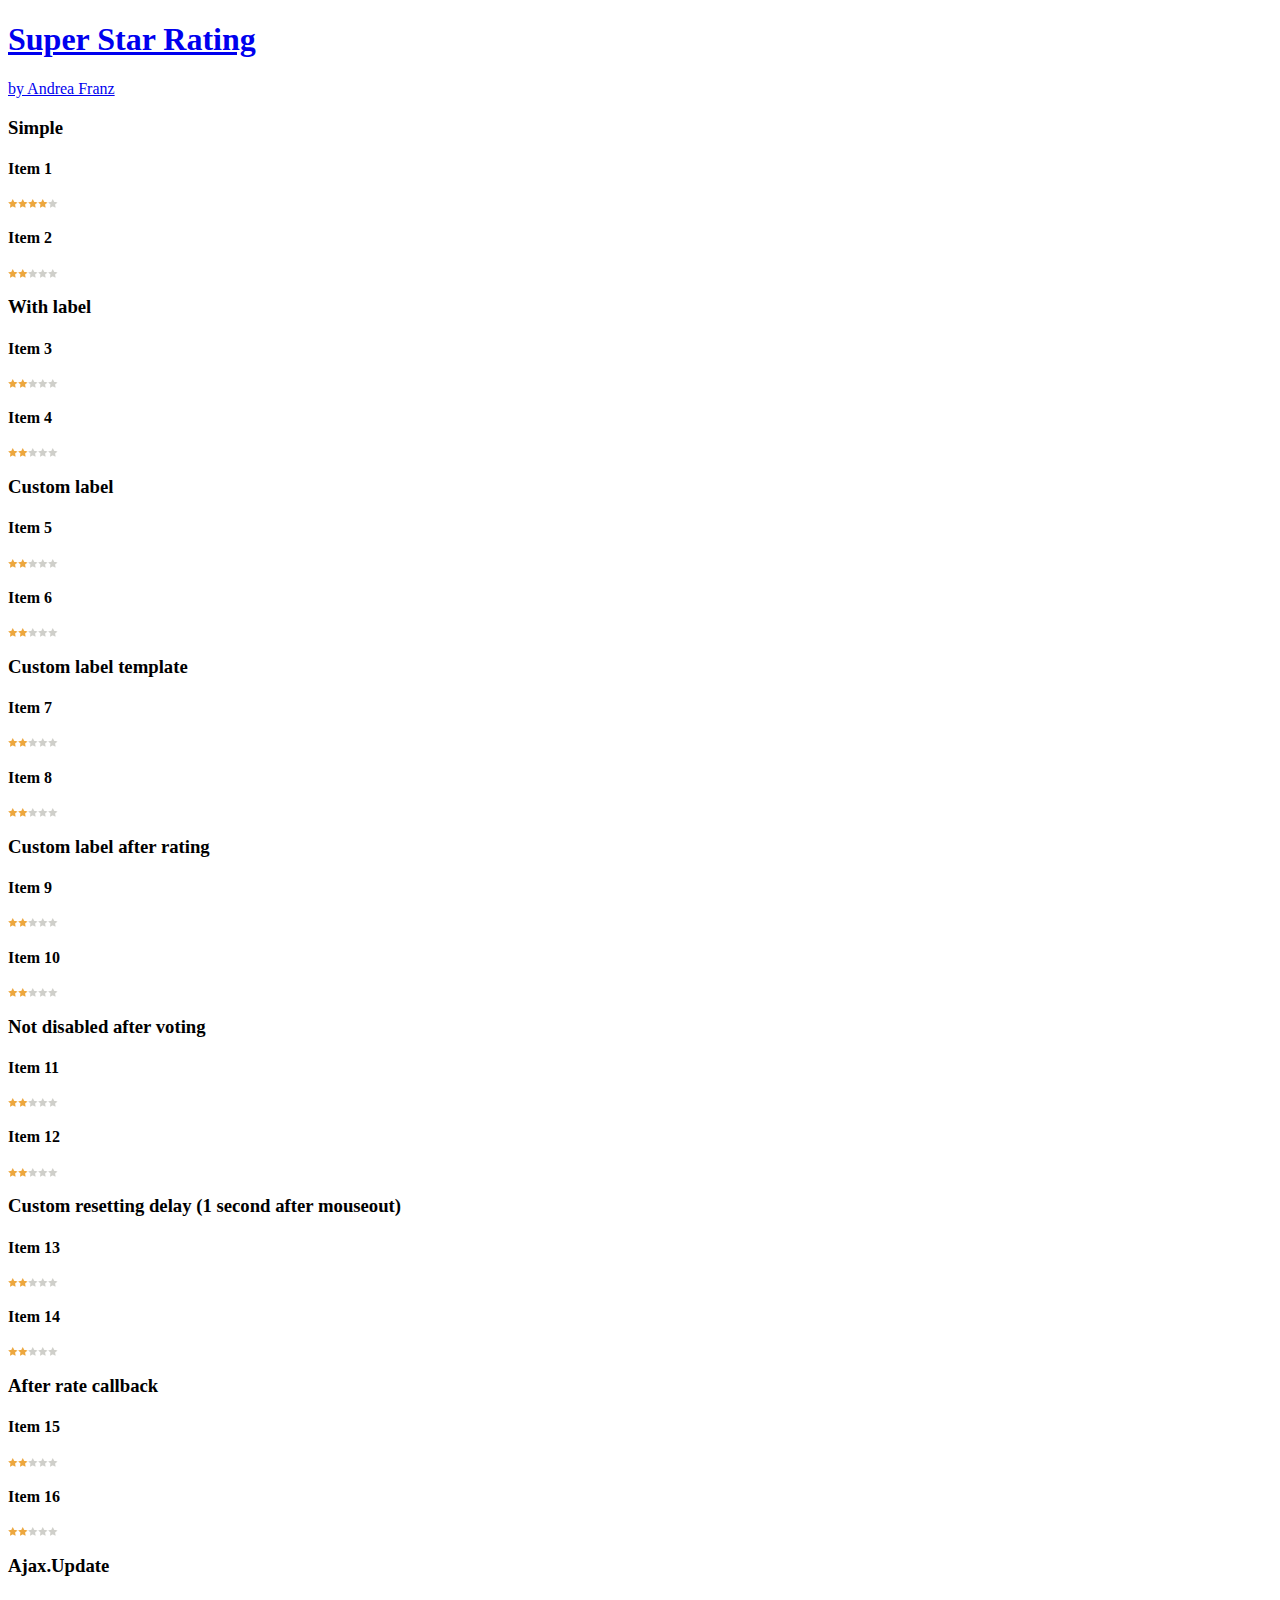
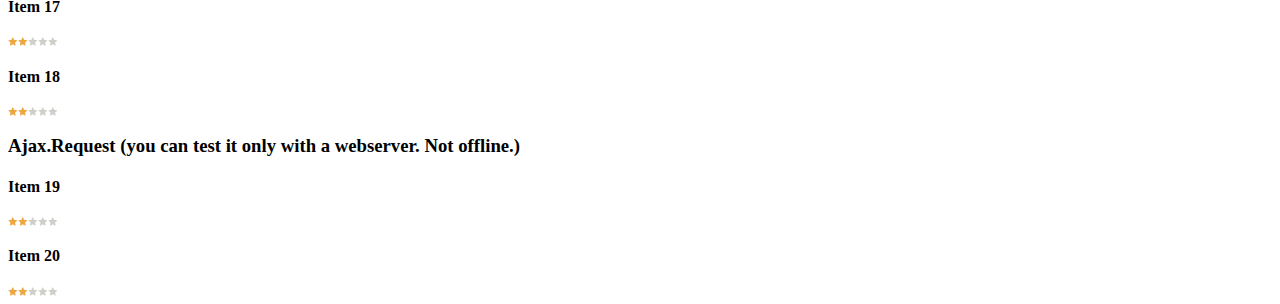
<file: index.html>
<!DOCTYPE html PUBLIC "-//W3C//DTD HTML 4.01 Transitional//EN"
   "http://www.w3.org/TR/html4/loose.dtd">

<html lang="en">
<head>
	<meta http-equiv="Content-Type" content="text/html; charset=utf-8">
	<title>Prototype Rating</title>
	<link rel="stylesheet" href="stylesheets/base.css" type="text/css">
	<link rel="stylesheet" href="stylesheets/rating.css" type="text/css">
	<script type="text/javascript" charset="utf-8" src="javascripts/prototype.js"></script>
	<script type="text/javascript" charset="utf-8" src="javascripts/rating.js"></script>
	<script type="text/javascript" charset="utf-8">
    document.observe('dom:loaded', function(event) {
      new Rating('simple_rating');
      new Rating('simple_label');
      new Rating('custom_label', {
        labelValues: ['custom bad', 'custom not bad', 'custom good', 'custom very bad', 'custom excellent']
      });      
      new Rating('custom_label_template', {
        labelValues: ['custom bad', 'custom not bad', 'custom good', 'custom very bad', 'custom excellent'],
        labelText: "#{rate} (#{text})"
      });
      
      new Rating('custom_label_after_rating', {        
        afterRatinglabelText: "Thank for voting the item #{id} (#{rate} - #{text})."
      });
      
      new Rating('not_disabled_rating', {        
        disabledOnRating: false
      });
      
      new Rating('custom_delay_rating', {        
        resetDelay: 1
      });
      
      new Rating('after_rate_rating', {        
        afterRate: function(element, id, rate, text) {
          alert('You have chosen "' + rate + ' - ' + text + '" for the item with id ' + id)
        }
      });
      
      new Rating('ajax_update_rating', {        
        ajaxUrl: 'ajax-update-response.html?item_id=#{id}',
        ajaxMethod: 'GET',
        ajaxParameters: 'rate=#{rate}'
      });
      
      new Rating('ajax_request_rating', {        
        ajaxUrl: 'ajax-request-response.js?item_id=#{id}',
        ajaxMethod: 'GET',
        ajaxParameters: 'rate=#{rate}'
      });
            
    });
	</script>
</head>
<body>
  <div id="container">
    <h1><a href="http://gravityblast.com/projects/super-star-rating/">Super Star Rating</a></h1>
    <p><a href="http://gravityblast.com/">by Andrea Franz</a></p>

    <div id="content">      
      <div class="example">
        <h3>Simple</h3>
        <div class="item first">
          <h4 class="title">Item 1</h4>
          <div class="simple_rating rating" id="rating_item_1">
            <div class="stars">
              <div class="star on"></div>
              <div class="star on"></div>
              <div class="star on"></div>
              <div class="star on half"></div>
              <div class="star"></div>
            </div>        
            <div class="clearer"></div>
          </div>
        </div>
        <div class="item second">
          <h4 class="title">Item 2</h4>
          <div class="simple_rating rating" id="rating_item_2">
            <div class="stars">
              <div class="star on"></div>
              <div class="star on"></div>
              <div class="star"></div>
              <div class="star"></div>
              <div class="star"></div>
            </div>
            <div class="clearer"></div>
          </div>
        </div>    
      </div>
      <div class="clearer"></div>
      <div class="example">
        <h3>With label</h3>
        <div class="item second">
          <h4 class="title">Item 3</h4>
          <div class="simple_label rating" id="rating_item_3">
            <div class="stars">
              <div class="star on"></div>
              <div class="star on"></div>
              <div class="star"></div>
              <div class="star"></div>
              <div class="star"></div>
            </div>        
            <div class="label"></div>
            <div class="clearer"></div>
          </div>
        </div>
        <div class="item first">
          <h4 class="title">Item 4</h4>
          <div class="simple_label rating" id="rating_item_4">
            <div class="stars">
              <div class="star on"></div>
              <div class="star on"></div>
              <div class="star"></div>
              <div class="star"></div>
              <div class="star"></div>
            </div>
            <div class="label"></div>
            <div class="clearer"></div>
          </div>
        </div>    
      </div>
      <div class="clearer"></div>
      <div class="example">
        <h3>Custom label</h3>
        <div class="item second">
          <h4 class="title">Item 5</h4>
          <div class="custom_label rating" id="rating_item_5">
            <div class="stars">
              <div class="star on"></div>
              <div class="star on"></div>
              <div class="star"></div>
              <div class="star"></div>
              <div class="star"></div>
            </div> 
            <div class="label"></div>       
            <div class="clearer"></div>
          </div>
        </div>
        <div class="item first">
          <h4 class="title">Item 6</h4>
          <div class="custom_label rating" id="rating_item_6">
            <div class="stars">
              <div class="star on"></div>
              <div class="star on"></div>
              <div class="star"></div>
              <div class="star"></div>
              <div class="star"></div>
            </div>
            <div class="label"></div>
            <div class="clearer"></div>
          </div>
        </div>    
      </div>
      <div class="clearer"></div>
      <div class="example">
        <h3>Custom label template</h3>
        <div class="item second">
          <h4 class="title">Item 7</h4>
          <div class="custom_label_template rating" id="rating_item_7">
            <div class="stars">
              <div class="star on"></div>
              <div class="star on"></div>
              <div class="star"></div>
              <div class="star"></div>
              <div class="star"></div>
            </div> 
            <div class="label"></div>       
            <div class="clearer"></div>
          </div>
        </div>
        <div class="item first">
          <h4 class="title">Item 8</h4>
          <div class="custom_label_template rating" id="rating_item_8">
            <div class="stars">
              <div class="star on"></div>
              <div class="star on"></div>
              <div class="star"></div>
              <div class="star"></div>
              <div class="star"></div>
            </div>
            <div class="label"></div>
            <div class="clearer"></div>
          </div>
        </div>    
      </div>
      <div class="clearer"></div>
      <div class="example">
        <h3>Custom label after rating</h3>
        <div class="item second">
          <h4 class="title">Item 9</h4>
          <div class="custom_label_after_rating rating" id="rating_item_9">
            <div class="stars">
              <div class="star on"></div>
              <div class="star on"></div>
              <div class="star"></div>
              <div class="star"></div>
              <div class="star"></div>
            </div> 
            <div class="label"></div>       
            <div class="clearer"></div>
          </div>
        </div>
        <div class="item first">
          <h4 class="title">Item 10</h4>
          <div class="custom_label_after_rating rating" id="rating_item_10">
            <div class="stars">
              <div class="star on"></div>
              <div class="star on"></div>
              <div class="star"></div>
              <div class="star"></div>
              <div class="star"></div>
            </div>
            <div class="label"></div>
            <div class="clearer"></div>
          </div>
        </div>    
      </div>
      <div class="clearer"></div>
      <div class="example">
        <h3>Not disabled after voting</h3>
        <div class="item second">
          <h4 class="title">Item 11</h4>
          <div class="not_disabled_rating rating" id="rating_item_11">
            <div class="stars">
              <div class="star on"></div>
              <div class="star on"></div>
              <div class="star"></div>
              <div class="star"></div>
              <div class="star"></div>
            </div> 
            <div class="label"></div>       
            <div class="clearer"></div>
          </div> 
        </div>
        <div class="item first">
          <h4 class="title">Item 12</h4>
          <div class="not_disabled_rating rating" id="rating_item_12">
            <div class="stars">
              <div class="star on"></div>
              <div class="star on"></div>
              <div class="star"></div>
              <div class="star"></div>
              <div class="star"></div>
            </div>
            <div class="label"></div>
            <div class="clearer"></div>
          </div>
        </div>    
      </div>
      <div class="clearer"></div>
      <div class="example">
        <h3>Custom resetting delay (1 second after mouseout)</h3>
        <div class="item second">
          <h4 class="title">Item 13</h4>
          <div class="custom_delay_rating rating" id="rating_item_13">
            <div class="stars">
              <div class="star on"></div>
              <div class="star on"></div>
              <div class="star"></div>
              <div class="star"></div>
              <div class="star"></div>
            </div> 
            <div class="label"></div>       
            <div class="clearer"></div>
          </div>
        </div>
        <div class="item first">
          <h4 class="title">Item 14</h4>
          <div class="custom_delay_rating rating" id="rating_item_14">
            <div class="stars">
              <div class="star on"></div>
              <div class="star on"></div>
              <div class="star"></div>
              <div class="star"></div>
              <div class="star"></div>
            </div>
            <div class="label"></div>
            <div class="clearer"></div>
          </div>
        </div>    
      </div>
      <div class="clearer"></div>
      <div class="example">
        <h3>After rate callback</h3>
        <div class="item second">
          <h4 class="title">Item 15</h4>
          <div class="after_rate_rating rating" id="rating_item_15">
            <div class="stars">
              <div class="star on"></div>
              <div class="star on"></div>
              <div class="star"></div>
              <div class="star"></div>
              <div class="star"></div>
            </div> 
            <div class="label"></div>       
            <div class="clearer"></div>
          </div>
        </div>
        <div class="item first">
          <h4 class="title">Item 16</h4>
          <div class="after_rate_rating rating" id="rating_item_16">
            <div class="stars">
              <div class="star on"></div>
              <div class="star on"></div>
              <div class="star"></div>
              <div class="star"></div>
              <div class="star"></div>
            </div>
            <div class="label"></div>
            <div class="clearer"></div>
          </div>
        </div>    
      </div>
      <div class="clearer"></div>
      <div class="example">
        <h3>Ajax.Update</h3>
        <div class="item second">
          <h4 class="title">Item 17</h4>
          <div class="ajax_update_rating rating" id="rating_item_17">
            <div class="stars">
              <div class="star on"></div>
              <div class="star on"></div>
              <div class="star"></div>
              <div class="star"></div>
              <div class="star"></div>
            </div> 
            <div class="label"></div>       
            <div class="clearer"></div>
          </div>
        </div>
        <div class="item first">
          <h4 class="title">Item 18</h4>
          <div class="ajax_update_rating rating" id="rating_item_18">
            <div class="stars">
              <div class="star on"></div>
              <div class="star on"></div>
              <div class="star"></div>
              <div class="star"></div>
              <div class="star"></div>
            </div>
            <div class="label"></div>
            <div class="clearer"></div>
          </div>
        </div>    
      </div>
      <div class="clearer"></div>
      <div class="example">
        <h3>Ajax.Request (you can test it only with a webserver. Not offline.)</h3>
        <div class="item second">
          <h4 class="title">Item 19</h4>
          <div class="ajax_request_rating rating" id="rating_item_19">
            <div class="stars">
              <div class="star on"></div>
              <div class="star on"></div>
              <div class="star"></div>
              <div class="star"></div>
              <div class="star"></div>
            </div> 
            <div class="clearer"></div>
          </div>
        </div>
        <div class="item first">
          <h4 class="title">Item 20</h4>
          <div class="ajax_request_rating rating" id="rating_item_20">
            <div class="stars">
              <div class="star on"></div>
              <div class="star on"></div>
              <div class="star"></div>
              <div class="star"></div>
              <div class="star"></div>
            </div>
            <div class="clearer"></div>
          </div>
        </div>    
      </div>
      <div class="clearer"></div>
    </div>
  </div>
</body>
</html>
</file>
<file: stylesheets/base.css>
.song {
  margin: 5px 0;
}
</file>
<file: stylesheets/rating.css>
.rating .stars {
  width: 50px;
  height: 9px;
  float: left;
}

.rating .clearer {
  clear: left;
}

.rating .stars .star {
  width: 10px;
  height: 9px;
  cursor: pointer;
  background: transparent url('../images/stars.png') no-repeat 0 0;
  float: left;
}	  
.rating .stars  .star.on {
  background-position: 0 -9px;
}

.rating.selected .stars .star.on {
  background-position: 0 -18px;
}
</file>
